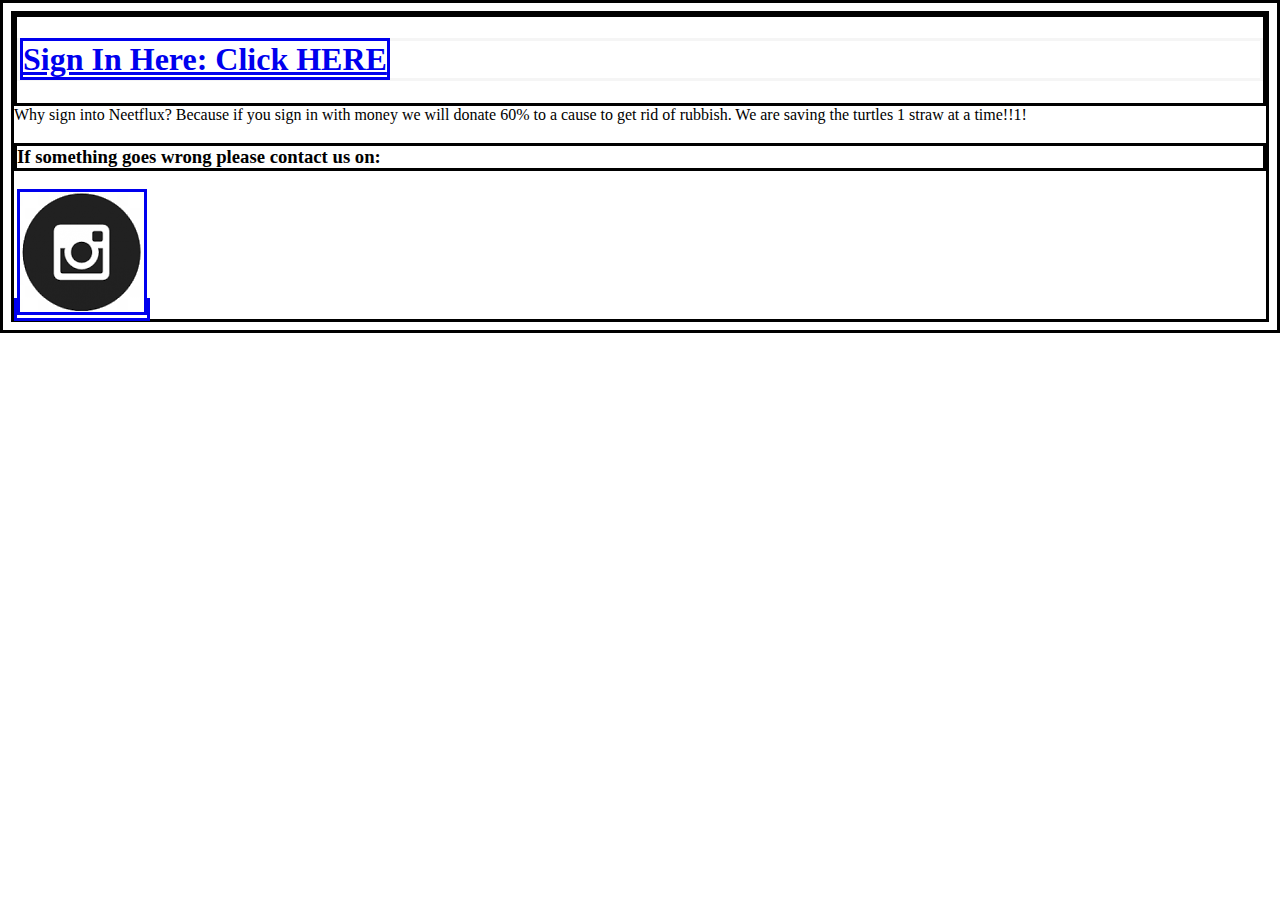
<file: index.html>
<!DOCTYPE html>
<html>
    <head>
        <title>
        Neetflux
        </title>
    <link rel = "stylesheet"
    type = "text/css"
    href = "style.css"/>
    
    </head>
    <body>
    <div class = "Header">
    
     
        <h1>
        <a href = "SignIn.html">Sign In Here: Click HERE</a>
    </div>
        
    </h1>   Why sign into Neetflux? Because if you sign in with money we will donate 60% to a cause to get rid of rubbish. We are saving the turtles 1 straw at a time!!1!
    <h3>
        If something goes wrong please contact us on:
    </h3>

<a href = "insta.html">
    <img src  = "insta.png">
</a>

</body>

</html>
</file>
<file: style.css>
h1{
    color: whitesmoke
}
.header{
background-color: blue;
display:flex;
justify-content: center;
}
*{
    border:solid;
}
</file>
